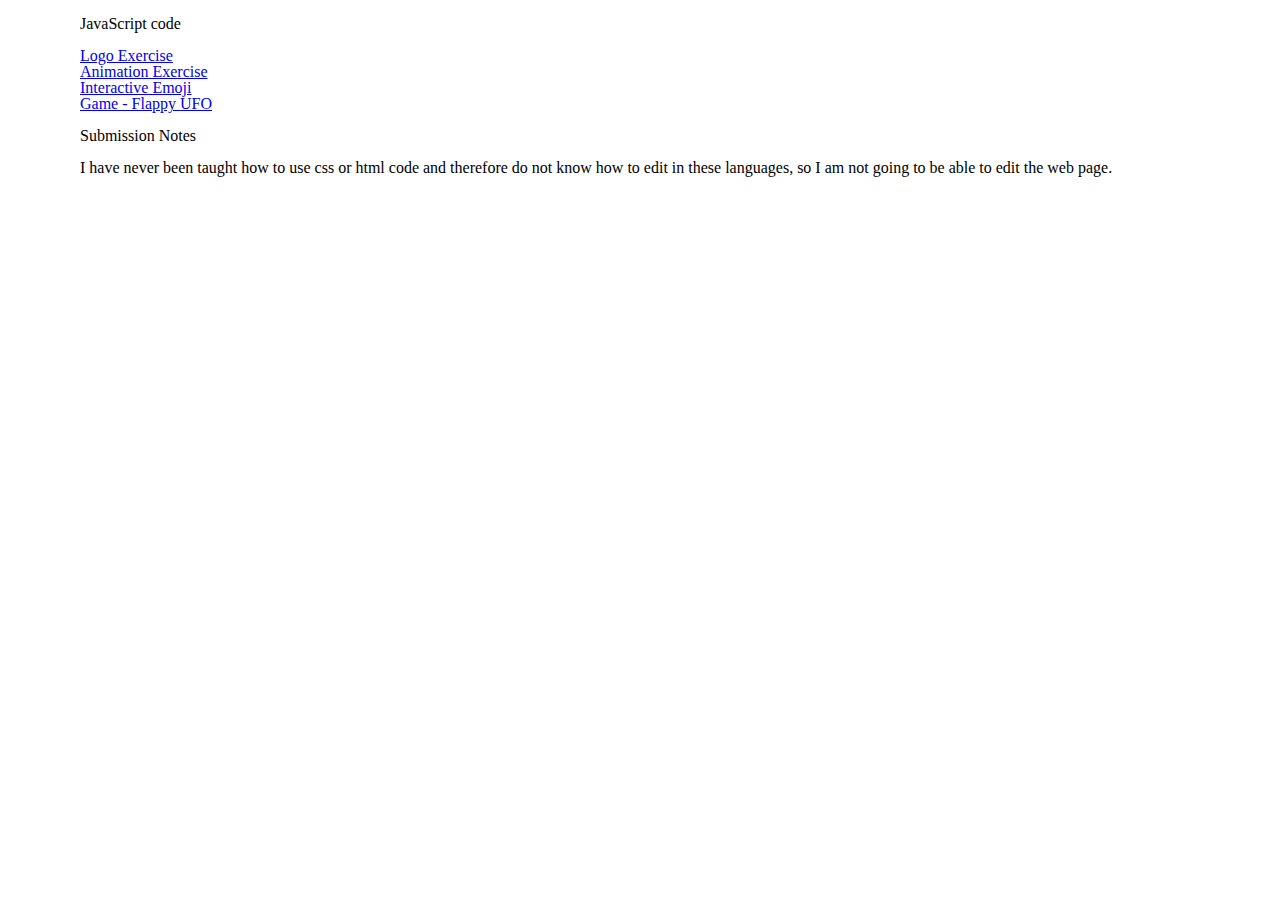
<file: index.html>
<!DOCTYPE html>
<html>
  <head>
    <title>JavaScript code</title>
    <link rel="stylesheet" href="index.css" />
  </head>
  <body>
    <h1>JavaScript code</h1>
    <br />
    <ul>
      <li><a href="./week3.html">Logo Exercise</a></li>
      <li><a href="./week4.html">Animation Exercise</a></li>
      <li><a href="./week5.html">Interactive Emoji</a></li>
      <li><a href="./flappyUFO.html">Game - Flappy UFO</a></li>
    </ul>
    <br />
    <h1>Submission Notes</h1>
    <br />
    <p>
      I have never been taught how to use css or html code and therefore do not
      know how to edit in these languages, so I am not going to be able to edit
      the web page.
    </p>
  </body>
</html>
</file>
<file: index.css>
/* http://meyerweb.com/eric/tools/css/reset/ 
   v2.0 | 20110126
   License: none (public domain)
*/

html, body, div, span, applet, object, iframe,
h1, h2, h3, h4, h5, h6, p, blockquote, pre,
a, abbr, acronym, address, big, cite, code,
del, dfn, em, img, ins, kbd, q, s, samp,
small, strike, strong, sub, sup, tt, var,
b, u, i, center,
dl, dt, dd, ol, ul, li,
fieldset, form, label, legend,
table, caption, tbody, tfoot, thead, tr, th, td,
article, aside, canvas, details, embed, 
figure, figcaption, footer, header, hgroup, 
menu, nav, output, ruby, section, summary,
time, mark, audio, video {
	margin: 0;
	padding: 0;
	border: 0;
	font-size: 100%;
	font: inherit;
	vertical-align: baseline;
}
/* HTML5 display-role reset for older browsers */
article, aside, details, figcaption, figure, 
footer, header, hgroup, menu, nav, section {
	display: block;
}
body {
	line-height: 1;
}
ol, ul {
	list-style: none;
}
blockquote, q {
	quotes: none;
}
blockquote:before, blockquote:after,
q:before, q:after {
	content: '';
	content: none;
}
table {
	border-collapse: collapse;
	border-spacing: 0;
}


/* Custom CSS */

body {
	line-break: auto;
	margin: 1em 5em;
}
h2 {
	font-size: 20px;
}
</file>
